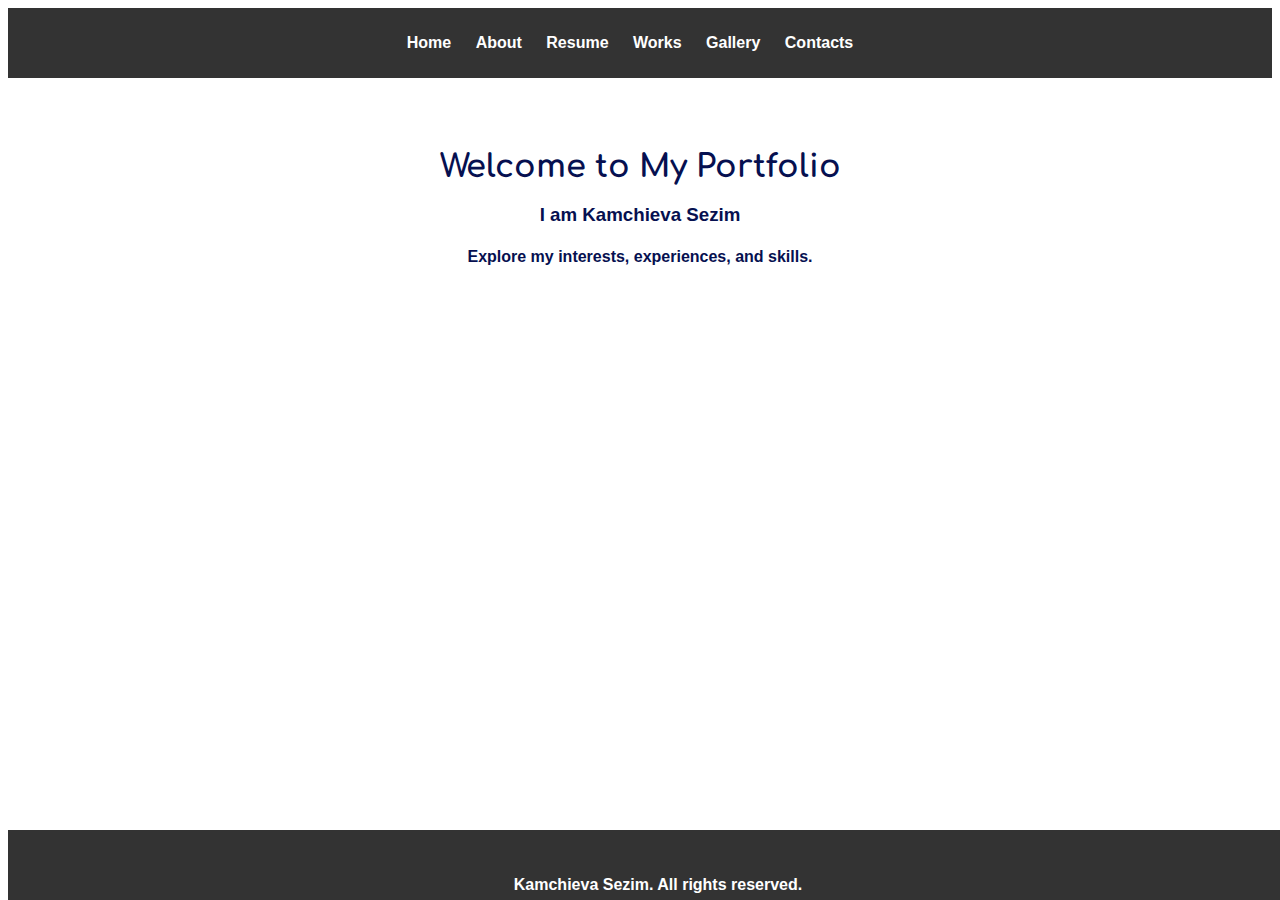
<file: index.html>
<!DOCTYPE html>
<html lang="en">
<head>
    <meta charset="UTF-8">
    <meta name="viewport" content="width=device-width, initial-scale=1.0">
    <title>Portfolio</title>
    <link rel="preconnect" href="https://fonts.googleapis.com">
    <link rel="preconnect" href="https://fonts.gstatic.com" crossorigin>
    <link href="https://fonts.googleapis.com/css2?family=Comfortaa:wght@300..700&display=swap" rel="stylesheet">
    <link rel="stylesheet" href="css\main.css">
    <a href="images\icon.png"><i class="icon"></i></a>
</head>
<body>

<header>
    <nav class="navbar">
        <ul>
            <li><a href="index.html">Home</a></li>
            <li><a href="about.html">About</a></li>
            <li><a href="resume.html">Resume</a></li>
            <li><a href="works.html">Works</a></li>
            <li><a href="gallery.html">Gallery</a></li>
            <li><a href="contact.html">Contacts</a></li>
        </ul>
    </nav>
</header>

<section id="home">
    <div class="background-image">
        <div class="content">
            <h1>Welcome to My Portfolio</h1>
            <h3>I am Kamchieva Sezim</h3>
            <h4>Explore my interests, experiences, and skills.</h4>
        </div>
    </div>
</section>

<footer>
    <div class="container">
        <p>Kamchieva Sezim. All rights reserved.</p>
    </div>
</footer>

</body>
</html>
</file>
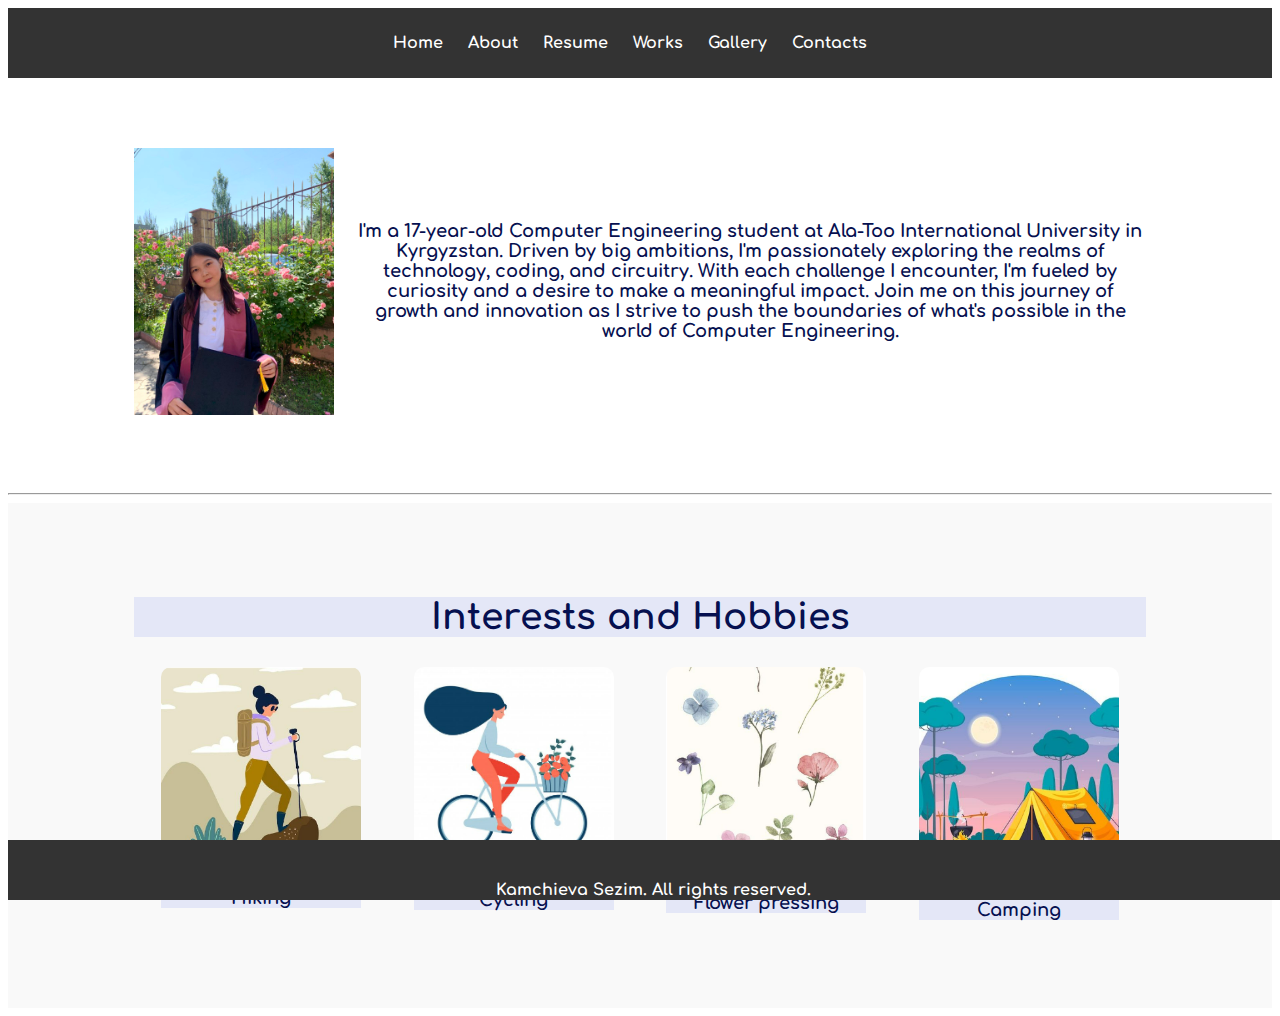
<file: about.html>
<!DOCTYPE html>
<html lang="en">
<head>
    <meta charset="UTF-8">
    <meta name="viewport" content="width=device-width, initial-scale=1.0">
    <title>About Me</title>
    <link rel="preconnect" href="https://fonts.googleapis.com">
    <link rel="preconnect" href="https://fonts.gstatic.com" crossorigin>
    <link href="https://fonts.googleapis.com/css2?family=Comfortaa:wght@300..700&display=swap" rel="stylesheet">
    <link rel="stylesheet" href="css\about.css">
    <a href="images/icon.png"><i class="icon"></i></a>
</head>
<body>

<header>
    <nav class="navbar">
        <ul>
            <li><a href="index.html">Home</a></li>
            <li><a href="about.html">About</a></li>
            <li><a href="resume.html">Resume</a></li>
            <li><a href="works.html">Works</a></li>
            <li><a href="gallery.html">Gallery</a></li>
            <li><a href="contact.html">Contacts</a></li>
        </ul>
    </nav>
</header>

<section id="about">
    <div class="container">
        <div class="about-section">
            <img src="images/me.jpg" alt="Profile Picture">
            <div class="text">
                <p>I'm a 17-year-old Computer Engineering student at Ala-Too International University in Kyrgyzstan. Driven by big ambitions, I'm passionately exploring the realms of technology, coding, and circuitry. With each challenge I encounter, I'm fueled by curiosity and a desire to make a meaningful impact. Join me on this journey of growth and innovation as I strive to push the boundaries of what's possible in the world of Computer Engineering.</p>
            </div>
        </div>
    </div>
</section>

<hr>
<section id="interests">
    <div class="container">
        <h1>Interests and Hobbies</h1>
        <div class="interests">
            <div class="interest">
                <img src="images\hi.png" alt="Hiking">
                <p>Hiking</p>
            </div>
            <div class="interest">
                <img src="images\cy.png" alt="cycling">
                <p>Cycling</p>
            </div>
            <div class="interest">
                <img src="images\flo.png" alt="flo">
                <p>Flower pressing</p>
            </div>
            <div class="interest">
                <img src="images\ca.png" alt="ca">
                <p>Camping</p>
            </div>
        </div>
    </div>
</section>

<footer>
    <div class="container">
        <p>Kamchieva Sezim. All rights reserved.</p>
    </div>
</footer>

</body>
</html>
</file>
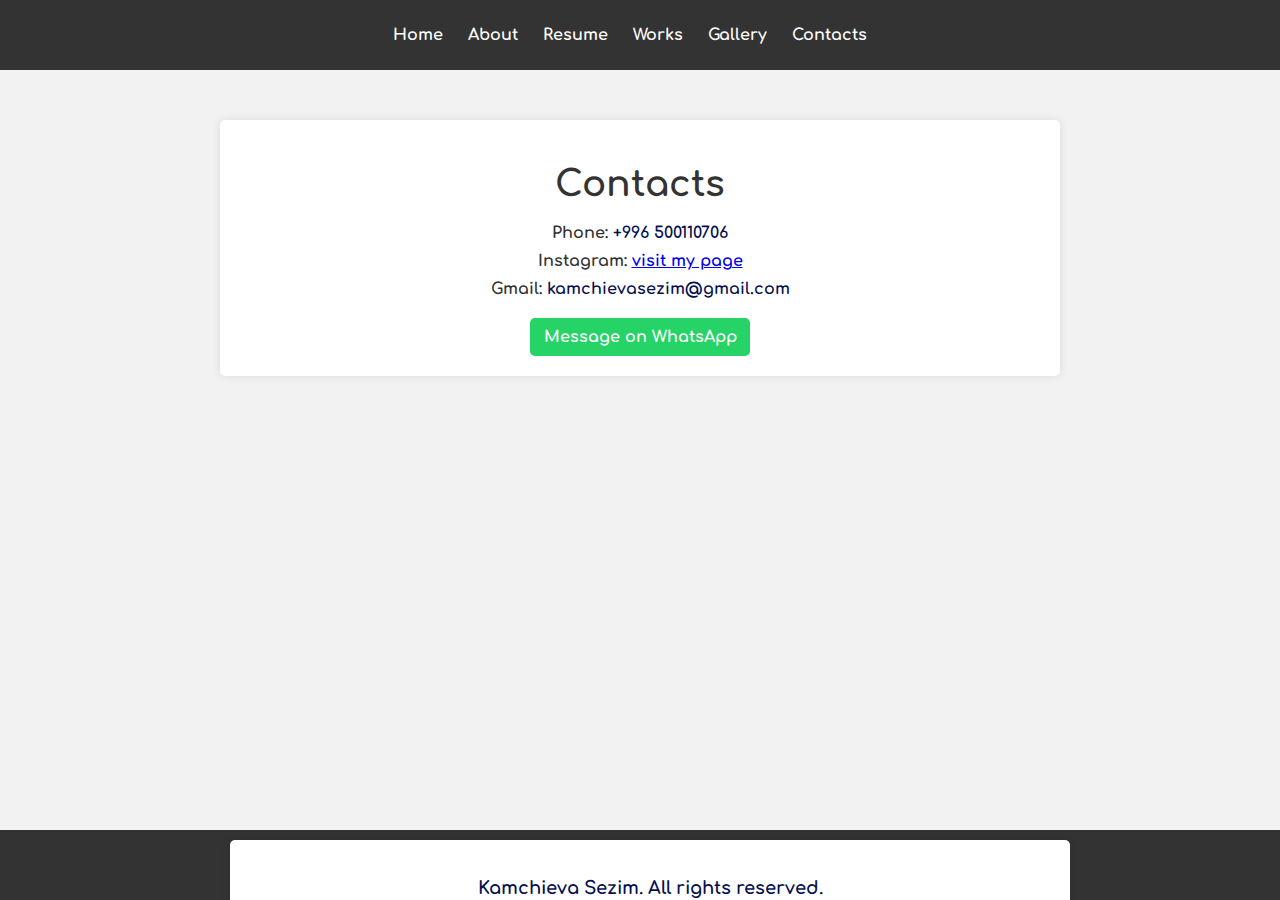
<file: contact.html>
<!DOCTYPE html>
<html lang="en">
<head>
    <meta charset="UTF-8">
    <meta name="viewport" content="width=device-width, initial-scale=1.0">
    <title>Contacts</title>
    <link rel="preconnect" href="https://fonts.googleapis.com">
    <link rel="preconnect" href="https://fonts.gstatic.com" crossorigin>
    <link href="https://fonts.googleapis.com/css2?family=Comfortaa:wght@300..700&display=swap" rel="stylesheet">
    <link rel="stylesheet" href="css\contact.css">
    <a href="images\icon.png"><i class="icon"></i></a>
</head>
<body>

<header>
    <nav class="navbar">
        <ul>
            <li><a href="index.html">Home</a></li>
            <li><a href="about.html">About</a></li>
            <li><a href="resume.html">Resume</a></li>
            <li><a href="works.html">Works</a></li>
            <li><a href="gallery.html">Gallery</a></li>
            <li><a href="contact.html">Contacts</a></li>
        </ul>
    </nav>
</header>

<section id="contact">
    <div class="container">
        <h1>Contacts</h1>
        <ul class="contact-list">
            <li><span class="contact-label">Phone:</span> +996 500110706</li>
            <li><span class="contact-label">Instagram:</span> <a href="https://www.instagram.com/svkiors/" target="_blank">visit my page</a></li>
            <li><span class="contact-label">Gmail:</span> kamchievasezim@gmail.com</li>
        </ul>
        <a href="https://wa.me/+996500110706" class="whatsapp-btn" target="_blank">Message on WhatsApp</a>
    </div>
</section>

<footer>
    <div class="container">
        <p>Kamchieva Sezim. All rights reserved.</p>
    </div>
</footer>

</body>
</html>
</file>
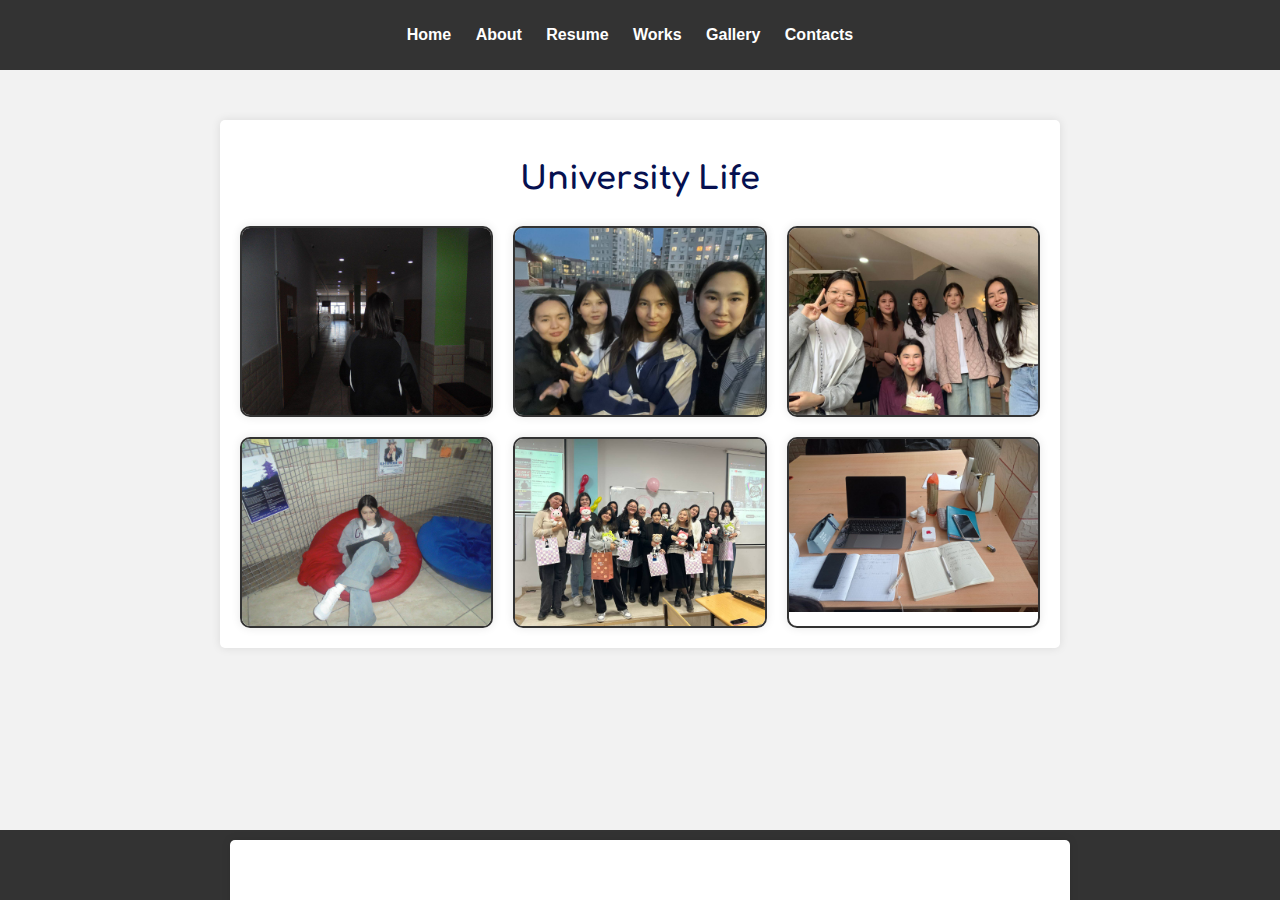
<file: gallery.html>
<!DOCTYPE html>
<html lang="en">
<head>
    <meta charset="UTF-8">
    <meta name="viewport" content="width=device-width, initial-scale=1.0">
    <title>Gallery</title>
    <link rel="preconnect" href="https://fonts.googleapis.com">
    <link rel="preconnect" href="https://fonts.gstatic.com" crossorigin>
    <link href="https://fonts.googleapis.com/css2?family=Comfortaa:wght@300..700&display=swap" rel="stylesheet">
    <link rel="stylesheet" href="css\gallery.css">
    <a href="images\icon.png"><i class="icon"></i></a>
</head>
<body>

<header>
    <nav class="navbar">
        <ul>
            <li><a href="index.html">Home</a></li>
            <li><a href="about.html">About</a></li>
            <li><a href="resume.html">Resume</a></li>
            <li><a href="works.html">Works</a></li>
            <li><a href="gallery.html">Gallery</a></li>
            <li><a href="contact.html">Contacts</a></li>
        </ul>
    </nav>
</header>

<section id="gallery">
    <div class="container">
        <h1>University Life</h1>
        <div class="photo-grid">
            <div class="photo-frame">
                <img src="images\photo1711734972 (1).jpeg" alt="Photo 1">
            </div>
            <div class="photo-frame">
                <img src="images\photo1711734972 (2).jpeg" alt="Photo 2">
            </div>
            <div class="photo-frame">
                <img src="images\photo1711734972 (3).jpeg" alt="Photo 3">
            </div>
            <div class="photo-frame">
                <img src="images\photo1711734972.jpeg" alt="Photo 4">
            </div>
            <div class="photo-frame">
                <img src="images\photo1711735352.jpeg" alt="Photo 5">
            </div>
            <div class="photo-frame">
                <img src="images\photo1711735064.jpeg" alt="Photo 6">
            </div>
        </div>
    </div>
</section>

<footer>
    <div class="container">
        <p>Kamchieva Sezim. All rights reserved.</p>
    </div>
</footer>

</body>
</html>
</file>
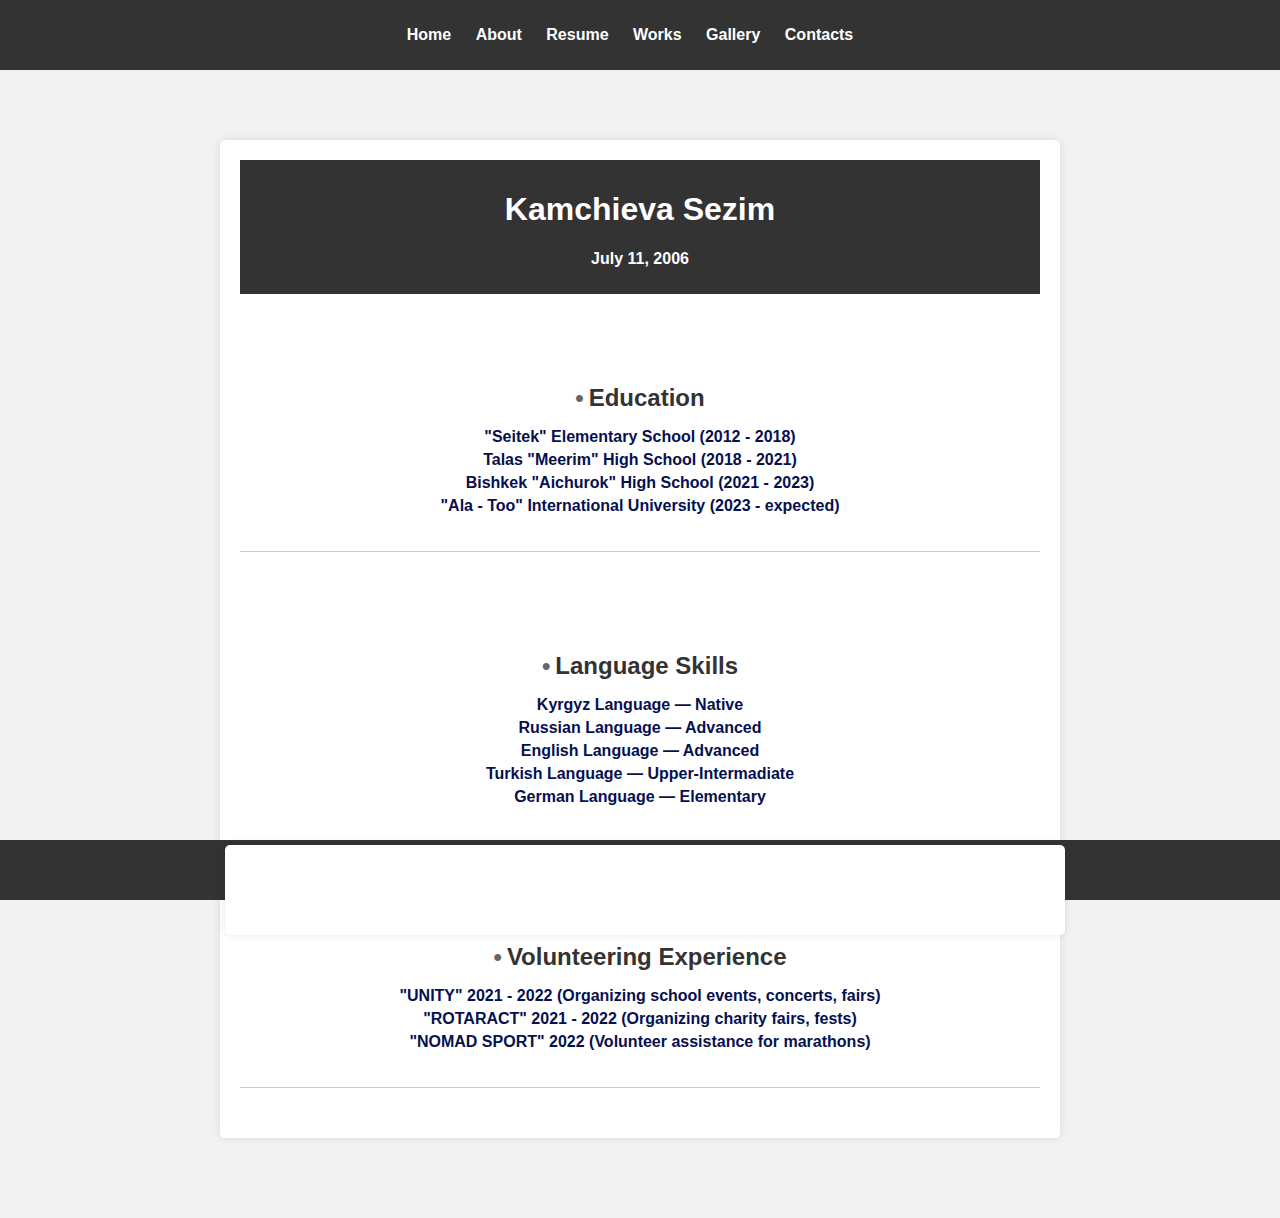
<file: resume.html>
<!DOCTYPE html>
<html lang="en">
<head>
    <meta charset="UTF-8">
    <meta name="viewport" content="width=device-width, initial-scale=1.0">
    <title>Resume</title>
    <link rel="preconnect" href="https://fonts.googleapis.com">
    <link rel="preconnect" href="https://fonts.gstatic.com" crossorigin>
    <link href="https://fonts.googleapis.com/css2?family=Comfortaa:wght@300..700&display=swap" rel="stylesheet">
    <link rel="stylesheet" href="css\resume.css">
    <a href="images\icon.png"><i class="icon"></i></a>

</head>
<body>

<header>
    <nav class="navbar">
        <ul>
            <li><a href="index.html">Home</a></li>
            <li><a href="about.html">About</a></li>
            <li><a href="resume.html">Resume</a></li>
            <li><a href="works.html">Works</a></li>
            <li><a href="gallery.html">Gallery</a></li>
            <li><a href="contact.html">Contacts</a></li>
        </ul>
    </nav>
</header> 

<section id="resume">
    <div class="container">
        <header>
            <h1 style="color: white">Kamchieva Sezim</h1>
            <p>July 11, 2006</p>
        </header>
        <section id="education">
            <h2>Education</h2>
            <ul>
                <li>"Seitek" Elementary School (2012 - 2018)</li>
                <li>Talas "Meerim" High School (2018 - 2021)</li>
                <li>Bishkek "Aichurok" High School (2021 - 2023)</li>
                <li>"Ala - Too"  International University (2023 - expected)</li>
            </ul>
        </section>
        <section id="language">
            <h2>Language Skills</h2>
            <ul>
                <li>Kyrgyz Language — Native</li>
                <li>Russian Language — Advanced</li>
                <li>English Language — Advanced</li>
                <li>Turkish Language — Upper-Intermadiate</li>
                <li>German Language — Elementary</li>
            </ul>
        </section>
        <section id="experience">
            <h2>Volunteering Experience</h2>
            <ul>
                <li>"UNITY" 2021 - 2022 (Organizing school events, concerts, fairs)</li>
                <li>"ROTARACT" 2021 - 2022 (Organizing charity fairs, fests)</li>
                <li>"NOMAD SPORT" 2022 (Volunteer assistance for marathons)</li>
            </ul>
        </section>
    </div>
</section>

<footer>
    <div class="container">
        <p>Kamchieva Sezim. All rights reserved.</p>
    </div>
</footer>

</body>
</html>
</file>
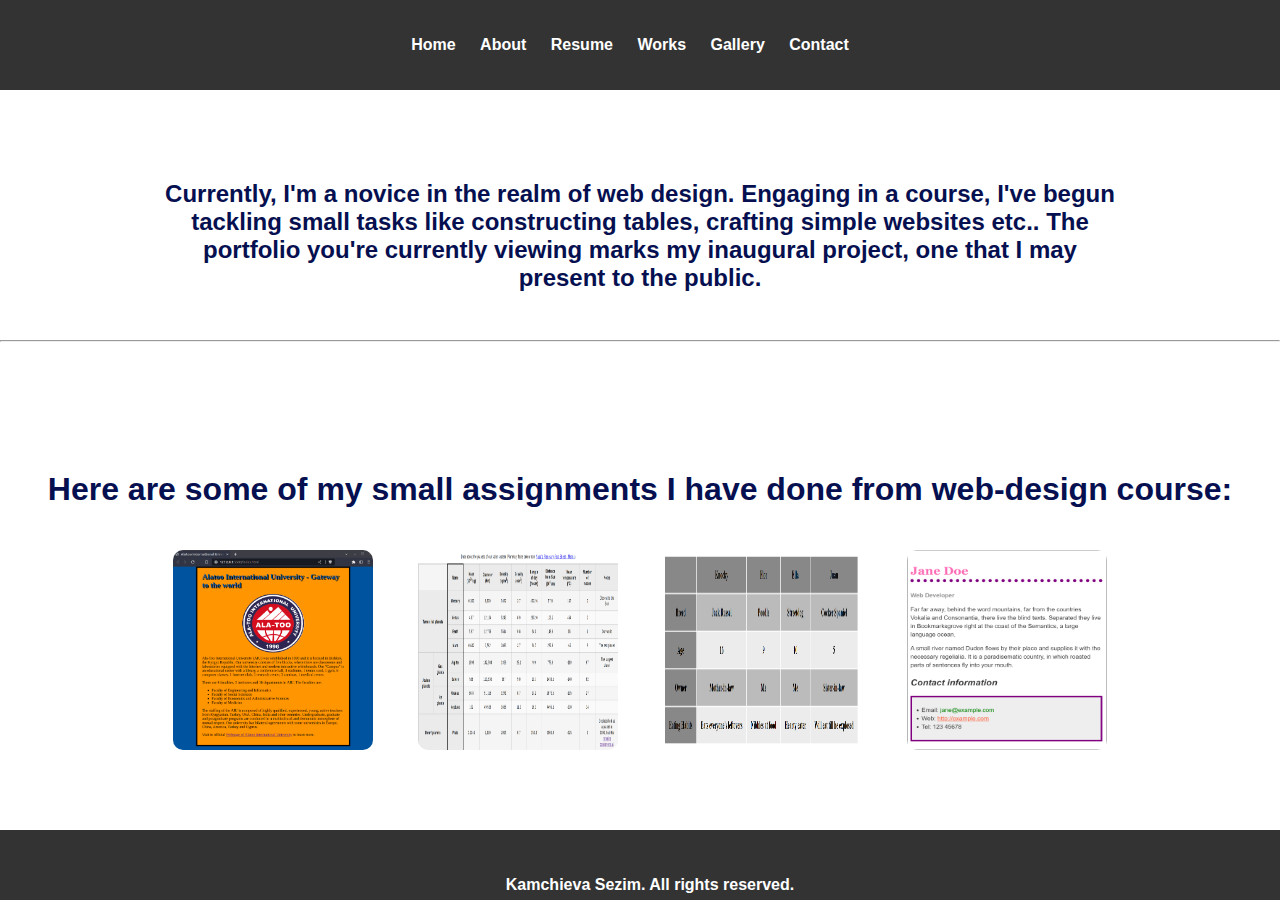
<file: works.html>
<!DOCTYPE html>
<html lang="en">
<head>
    <meta charset="UTF-8">
    <meta name="viewport" content="width=device-width, initial-scale=1.0">
    <title>Works</title>
    <link rel="preconnect" href="https://fonts.googleapis.com">
    <link rel="preconnect" href="https://fonts.gstatic.com" crossorigin>
    <link href="https://fonts.googleapis.com/css2?family=Comfortaa:wght@300..700&display=swap" rel="stylesheet">
    <link rel="stylesheet" href="css\works.css">
    <a href="images\icon.png"><i class="icon"></i></a>
</head>
<body>

<header>
    <nav class="navbar">
        <ul>
            <li><a href="index.html">Home</a></li>
            <li><a href="about.html">About</a></li>
            <li><a href="resume.html">Resume</a></li>
            <li><a href="works.html">Works</a></li>
            <li><a href="gallery.html">Gallery</a></li>
            <li><a href="contact.html">Contact</a></li>
        </ul>
    </nav>
</header>

<section id="works">
    <div class="container">
        <h2>Currently, I'm a novice in the realm of web design. Engaging in a course, I've begun tackling small tasks like constructing tables, crafting simple websites etc.. 
            The portfolio you're currently viewing marks my inaugural project, one that I may present to the public.</h2>
    </div>
<hr>
</section>
<section class="assignments">
    <h1>Here are some of my small assignments I have done from web-design course:</h1>
    <div class="assignment">
        <img src="images\Screenshot 2024-03-30 012455.png" alt="Assignment 1">
    </div>
    <div class="assignment">
        <img src="images\Screenshot 2024-03-30 012613.png" alt="Assignment 2">
    </div>
    <div class="assignment">
        <img src="images\Screenshot 2024-03-30 012934.png" alt="Assignment 3">
    </div>
    <div class="assignment">
        <img src="images\learn-css-basics-assessment.png" alt="Assignment 4">
    </div>
</section>

<footer>
    <div class="container">
        <p>Kamchieva Sezim. All rights reserved.</p>
    </div>
</footer>

</body>
</html>
</file>
